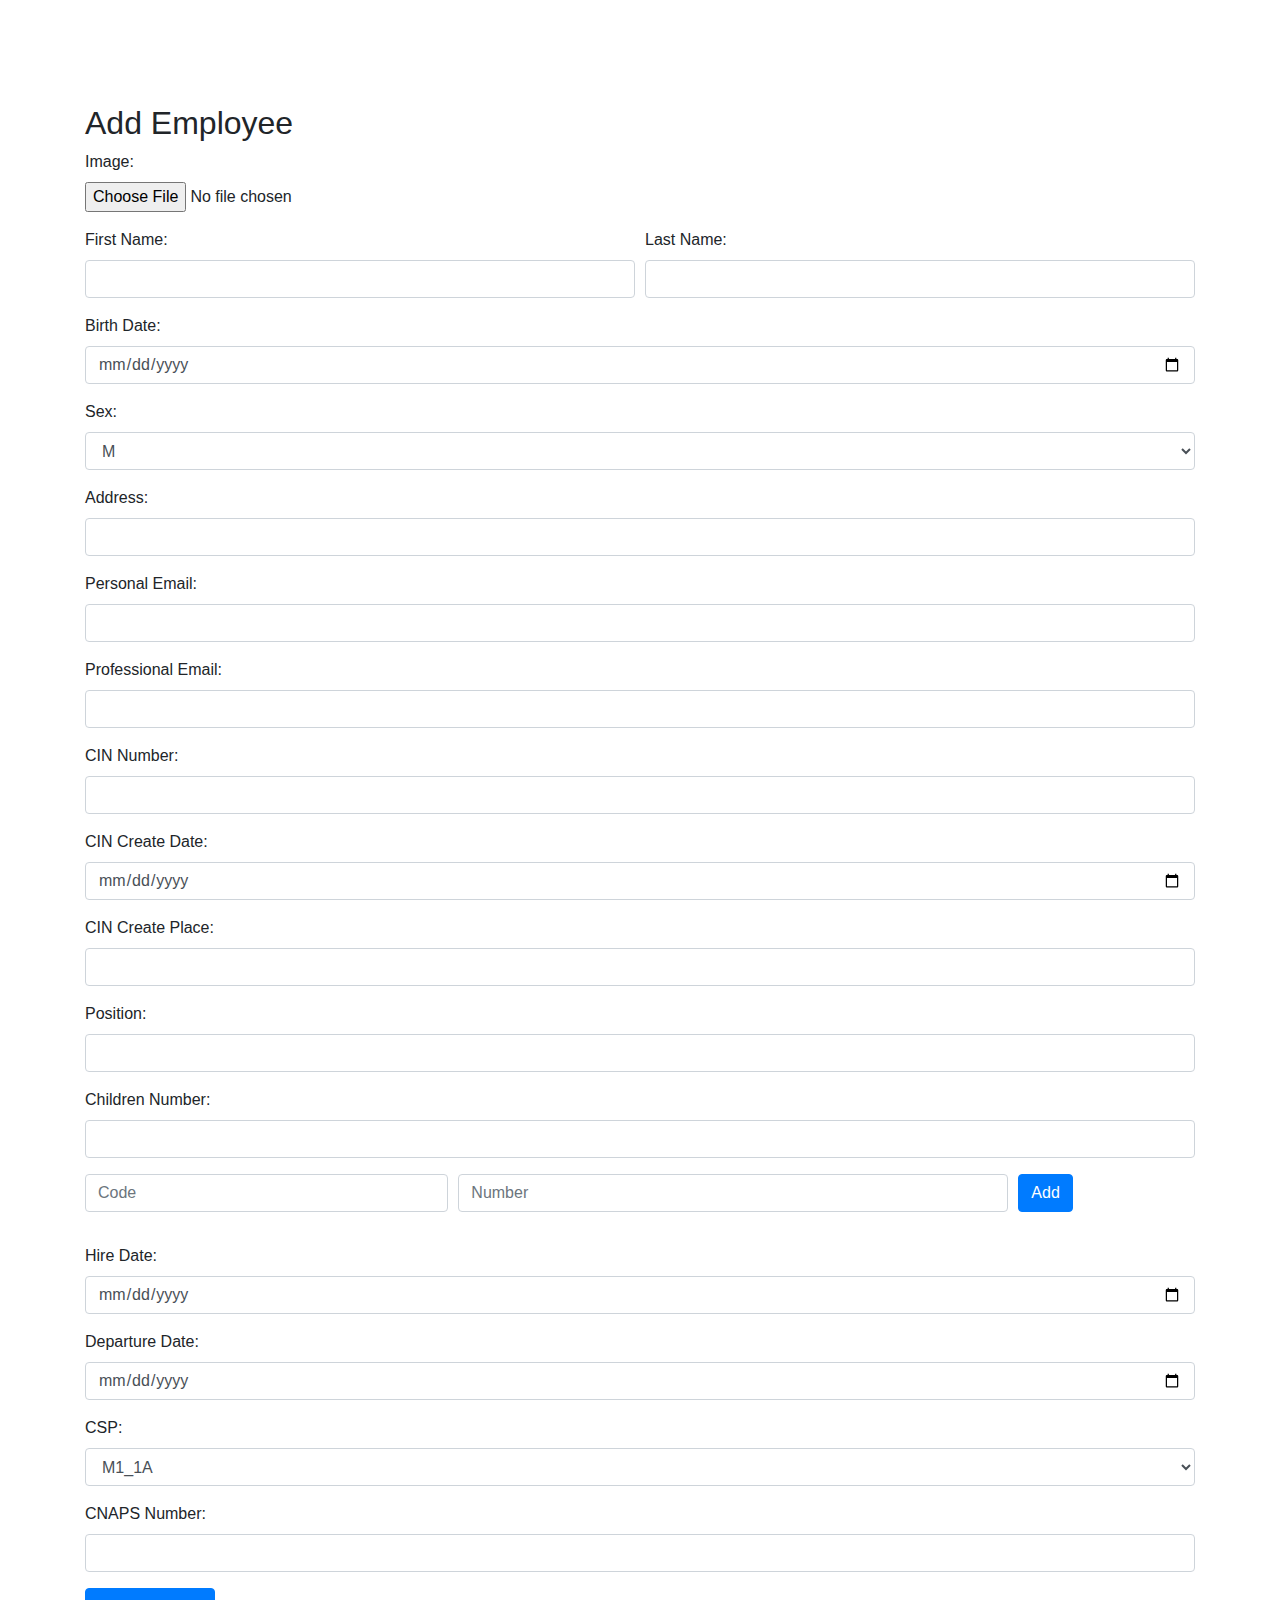
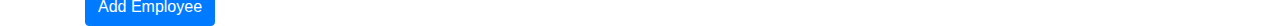
<file: src/main/resources/templates/employee-add.html>
<!--<!DOCTYPE html>-->
<!--<html>-->
<!--<head>-->
<!--  <meta charset="UTF-8">-->
<!--  <link rel="stylesheet" href="https://stackpath.bootstrapcdn.com/bootstrap/4.5.0/css/bootstrap.min.css">-->
<!--  <title>Employee Management</title>-->
<!--</head>-->
<!--<body>-->
<!--<div th:insert="fragments/header :: header"></div>-->
<!--<div style="height: 80px;"></div> &lt;!&ndash; Hauteur équivalente à la hauteur du header (incluant la marge py-3) &ndash;&gt;-->

<!--<h2>Add Employee</h2>-->
<!--<form th:action="@{/employeesAdd}" th:object="${createEmployee}" method="post" enctype="multipart/form-data" id="employeeForm">-->
<!--  <label for="image">Image:</label>-->
<!--  <input type="file" id="image" name="image"><br>-->

<!--  <label for="firstName">First Name:</label>-->
<!--  <input type="text" id="firstName" name="firstName"  required><br>-->

<!--  <label for="lastName">Last Name:</label>-->
<!--  <input type="text" id="lastName" name="lastName"  required><br>-->

<!--  <label for="birthDate">Birth Date:</label>-->
<!--  <input type="date" id="birthDate" name="birthDate"  required><br>-->

<!--  <label for="sex">Sex:</label>-->
<!--  <select id="sex" name="sex" >-->
<!--    <option value="M">M</option>-->
<!--    <option value="F">F</option>-->
<!--  </select><br>-->

<!--  <label for="address">Adress:</label>-->
<!--  <input type="text" id="address" name="address"><br>-->

<!--  <label for="personalEmail">Personal Email:</label>-->
<!--  <input type="email" id="personalEmail" name="personalEmail" ><br>-->

<!--  <label for="professionalEmail">Professional Email :</label>-->
<!--  <input type="email" id="professionalEmail" name="professionalEmail" ><br>-->

<!--  <label for="cinNumber">CIN Number:</label>-->
<!--  <input type="text" id="cinNumber" name="cinNumber"><br>-->

<!--  <label for="cinCreateDate">CIN Create Date:</label>-->
<!--  <input type="date" id="cinCreateDate" name="cinCreateDate"><br>-->

<!--  <label for="cinCreatePlace">CIN Create Place:</label>-->
<!--  <input type="text" id="cinCreatePlace" name="cinCreatePlace"><br>-->

<!--  <label for="position">Position:</label>-->
<!--  <input type="text" id="position" name="position"><br>-->

<!--  <label for="childrenNumber">Children Number:</label>-->
<!--  <input type="number" id="childrenNumber" name="childrenNumber"><br>-->
<!--  <div>-->
<!--    &lt;!&ndash; Conteneur pour afficher les numéros de téléphone &ndash;&gt;-->
<!--    <div id="phoneNumbersContainer">-->
<!--      <label>Téléphone :</label>-->
<!--    </div>-->

<!--    &lt;!&ndash; Champ pour ajouter un nouveau numéro de téléphone manuellement &ndash;&gt;-->
<!--    <div>-->
<!--      <label>Code pays :</label>-->
<!--      <input type="text" name="newPhoneNumberCode">-->
<!--      <label>numéro :</label>-->
<!--      <input type="text" name="newPhoneNumber">-->
<!--      <button type="button" onclick="addPhoneNumber()">Ajouter</button>-->
<!--    </div>-->
<!--  </div>-->

<!--  <label for="hireDate">Hire Date:</label>-->
<!--  <input type="date" id="hireDate" name="hireDate"><br>-->

<!--  <label for="departureDate">Departure Date:</label>-->
<!--  <input type="date" id="departureDate" name="departureDate"><br>-->

<!--  <label for="csp">CSP:</label>-->
<!--  <select id="csp" name="csp">-->
<!--    <option value="M1_1A">M1_1A</option>-->
<!--    <option value="M2_1B">M2_1B</option>-->
<!--    <option value="OS1_2A">OS1_2A</option>-->
<!--    <option value="OS2_2B">OS2_2B</option>-->
<!--    <option value="OS3_3">OS3_3</option>-->
<!--    <option value="OP1">OP1</option>-->
<!--    <option value="OP1A_3B">OP1A_3B</option>-->
<!--    <option value="OP1B_4A">OP1B_4A</option>-->
<!--    <option value="OP2B_5A">OP2B_5A</option>-->
<!--    <option value="OP3_5B">OP3_5B</option>-->
<!--  </select><br>-->


<!--  <label for="cnapsNumber">CNAPS Number:</label>-->
<!--  <input type="text" id="cnapsNumber" name="cnapsNumber"><br>-->

<!--  <button type="submit">Add employee</button>-->
<!--</form>-->

<!--<div th:insert="fragments/footer :: footer"></div>-->
<!--<script>-->
<!--  function addPhoneNumber() {-->
<!--    var container = document.getElementById("phoneNumbersContainer");-->
<!--    var newPhoneNumberCodeInput = document.querySelector('input[name="newPhoneNumberCode"]');-->
<!--    var newPhoneNumberCodeValue = newPhoneNumberCodeInput.value.trim();-->
<!--    var newPhoneNumberInput = document.querySelector('input[name="newPhoneNumber"]');-->
<!--    var newPhoneNumberValue = newPhoneNumberInput.value.trim();-->
<!--    if (newPhoneNumberValue !== '') {newPhoneNumberValue-->
<!--      var newPhoneNumber = document.createElement("div");-->
<!--      newPhoneNumber.innerHTML = `-->
<!--        <label>Téléphone :</label>-->
<!--        <input type="checkbox" name="phoneNumbers" value="${newPhoneNumberCodeValue};${newPhoneNumberValue}" checked>-->
<!--        <button type="button" onclick="removePhoneNumber(this)">Supprimer</button>-->
<!--        <label>"${newPhoneNumberCodeValue};${newPhoneNumberValue}"</label>-->
<!--      `;-->
<!--      container.appendChild(newPhoneNumber);-->
<!--      newPhoneNumberInput.value = ''; // Réinitialiser le champ pour le prochain numéro-->
<!--      newPhoneNumberCodeInput.value = ''; // Réinitialiser le champ pour le prochain numéro-->
<!--    }-->
<!--  }-->

<!--  function removePhoneNumber(button) {-->
<!--    var phoneNumberDiv = button.parentNode;-->
<!--    phoneNumberDiv.remove();-->
<!--  }-->
<!--</script>-->

<!--</body>-->
<!--</html>-->


<!DOCTYPE html>
<html>
<head>
  <meta charset="UTF-8">
  <link rel="stylesheet" href="https://stackpath.bootstrapcdn.com/bootstrap/4.5.0/css/bootstrap.min.css">
  <title>Employee Management</title>
</head>
<body>
<div th:insert="fragments/header :: header"></div>
<div style="height: 80px;"></div>

<div class="container mt-4">
  <h2>Add Employee</h2>
  <form th:action="@{/employeesAdd}" th:object="${createEmployee}" method="post" enctype="multipart/form-data" id="employeeForm">
    <div class="form-group">
      <label for="image">Image:</label>
      <input type="file" class="form-control-file" id="image" name="image">
    </div>
    <div class="form-row">
      <div class="form-group col-md-6">
        <label for="firstName">First Name:</label>
        <input type="text" class="form-control" id="firstName" name="firstName" required>
      </div>
      <div class="form-group col-md-6">
        <label for="lastName">Last Name:</label>
        <input type="text" class="form-control" id="lastName" name="lastName" required>
      </div>
    </div>
    <div class="form-group">
      <label for="birthDate">Birth Date:</label>
      <input type="date" class="form-control" id="birthDate" name="birthDate" required>
    </div>
    <div class="form-group">
      <label for="sex">Sex:</label>
      <select class="form-control" id="sex" name="sex">
        <option value="M">M</option>
        <option value="F">F</option>
      </select>
    </div>
    <div class="form-group">
      <label for="address">Address:</label>
      <input type="text" class="form-control" id="address" name="address">
    </div>
    <div class="form-group">
      <label for="personalEmail">Personal Email:</label>
      <input type="email" class="form-control" id="personalEmail" name="personalEmail">
    </div>
    <div class="form-group">
      <label for="professionalEmail">Professional Email:</label>
      <input type="email" class="form-control" id="professionalEmail" name="professionalEmail">
    </div>
    <div class="form-group">
      <label for="cinNumber">CIN Number:</label>
      <input type="text" class="form-control" id="cinNumber" name="cinNumber">
    </div>
    <div class="form-group">
      <label for="cinCreateDate">CIN Create Date:</label>
      <input type="date" class="form-control" id="cinCreateDate" name="cinCreateDate">
    </div>
    <div class="form-group">
      <label for="cinCreatePlace">CIN Create Place:</label>
      <input type="text" class="form-control" id="cinCreatePlace" name="cinCreatePlace">
    </div>
    <div class="form-group">
      <label for="position">Position:</label>
      <input type="text" class="form-control" id="position" name="position">
    </div>
    <div class="form-group">
      <label for="childrenNumber">Children Number:</label>
      <input type="number" class="form-control" id="childrenNumber" name="childrenNumber">
    </div>
    <div class="form-group">
      <div id="phoneNumbersContainer">
        <!-- Phone number input fields will be added here -->
      </div>
      <div class="form-row">
        <div class="form-group col-md-4">
          <input type="text" class="form-control" name="newPhoneNumberCode" placeholder="Code">
        </div>
        <div class="form-group col-md-6">
          <input type="text" class="form-control" name="newPhoneNumber" placeholder="Number">
        </div>
        <div class="form-group col-md-2">
          <button type="button" class="btn btn-primary" onclick="addPhoneNumber()">Add</button>
        </div>
      </div>
    </div>
    <div class="form-group">
      <label for="hireDate">Hire Date:</label>
      <input type="date" class="form-control" id="hireDate" name="hireDate">
    </div>
    <div class="form-group">
      <label for="departureDate">Departure Date:</label>
      <input type="date" class="form-control" id="departureDate" name="departureDate">
    </div>
    <div class="form-group">
      <label for="csp">CSP:</label>
      <select class="form-control" id="csp" name="csp">
        <option value="M1_1A">M1_1A</option>
        <option value="M2_1B">M2_1B</option>
        <option value="OS1_2A">OS1_2A</option>
        <option value="OS2_2B">OS2_2B</option>
        <option value="OS3_3">OS3_3</option>
        <option value="OP1">OP1</option>
        <option value="OP1A_3B">OP1A_3B</option>
        <option value="OP1B_4A">OP1B_4A</option>
        <option value="OP2B_5A">OP2B_5A</option>
        <option value="OP3_5B">OP3_5B</option>
      </select>
    </div>
    <div class="form-group">
      <label for="cnapsNumber">CNAPS Number:</label>
      <input type="text" class="form-control" id="cnapsNumber" name="cnapsNumber">
    </div>
    <button type="submit" class="btn btn-primary">Add Employee</button>
  </form>
</div>

<div th:insert="fragments/footer :: footer"></div>
<script>
  function addPhoneNumber() {
    var container = document.getElementById("phoneNumbersContainer");
    var newPhoneNumberCodeInput = document.querySelector('input[name="newPhoneNumberCode"]');
    var newPhoneNumberCodeValue = newPhoneNumberCodeInput.value.trim();
    var newPhoneNumberInput = document.querySelector('input[name="newPhoneNumber"]');
    var newPhoneNumberValue = newPhoneNumberInput.value.trim();
    if (newPhoneNumberValue !== '') {newPhoneNumberValue
      var newPhoneNumber = document.createElement("div");
      newPhoneNumber.innerHTML = `
        <label>Téléphone :</label>
        <input type="checkbox" name="phoneNumbers" value="${newPhoneNumberCodeValue};${newPhoneNumberValue}" checked>
        <button type="button" onclick="removePhoneNumber(this)">Supprimer</button>
        <label>"${newPhoneNumberCodeValue};${newPhoneNumberValue}"</label>
      `;
      container.appendChild(newPhoneNumber);
      newPhoneNumberInput.value = ''; // Réinitialiser le champ pour le prochain numéro
      newPhoneNumberCodeInput.value = ''; // Réinitialiser le champ pour le prochain numéro
    }
  }

  function removePhoneNumber(button) {
    var phoneNumberDiv = button.parentNode;
    phoneNumberDiv.remove();
  }
</script>
</body>
</html>
</file>
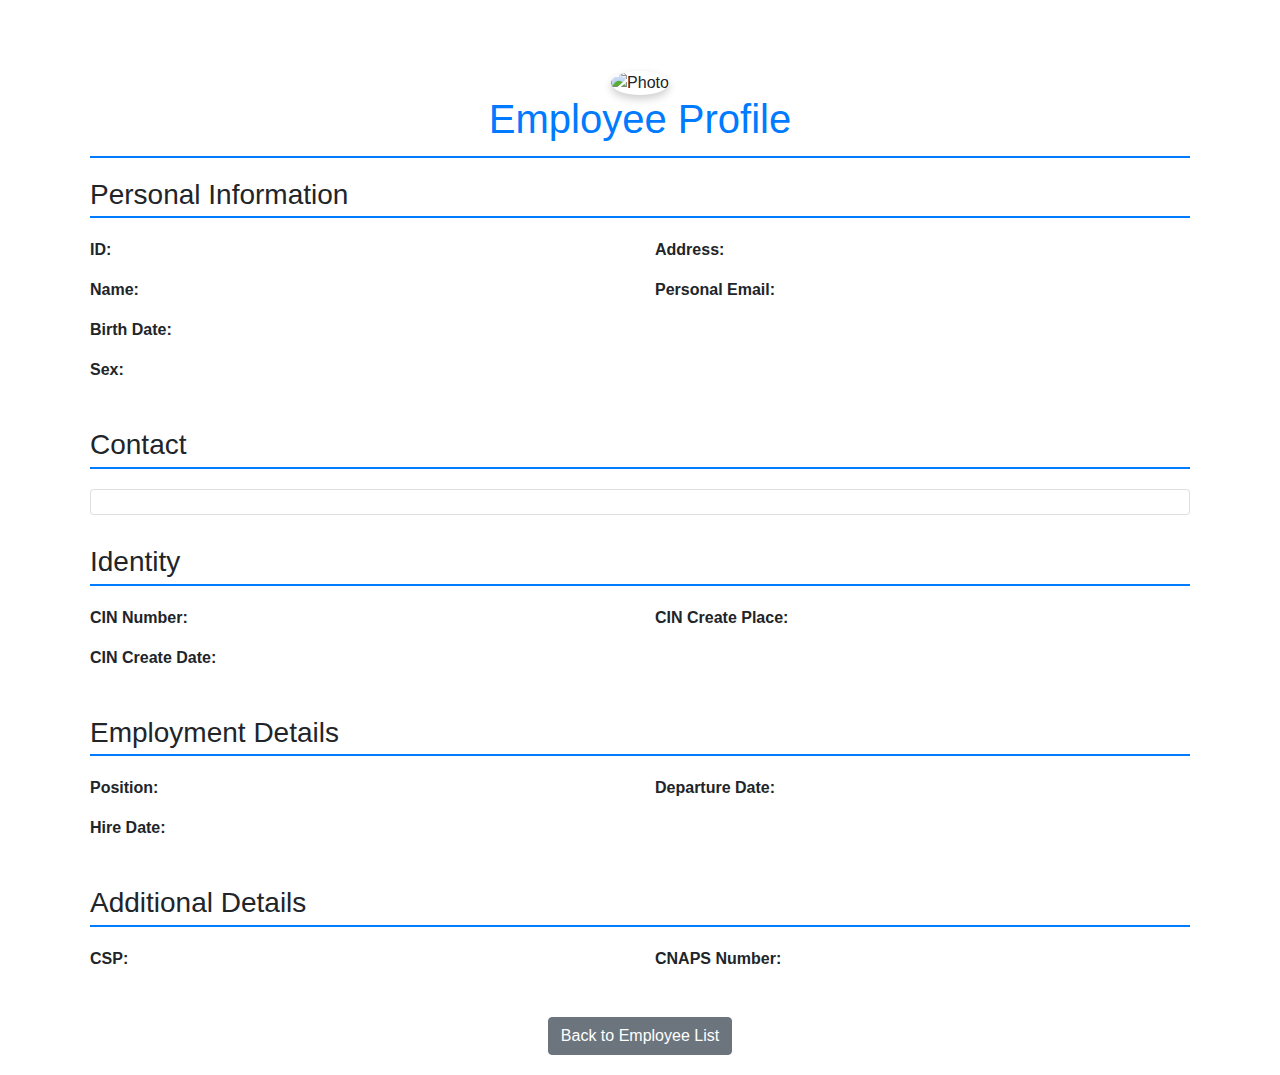
<file: src/main/resources/templates/employee-details.html>
<!--<!DOCTYPE html>-->
<!--<html>-->
<!--<head>-->
<!--    <meta charset="UTF-8">-->
<!--    <link href="css/employeeStyles.css" rel="stylesheet1"/>-->
<!--    <link rel="stylesheet" href="https://stackpath.bootstrapcdn.com/bootstrap/4.5.0/css/bootstrap.min.css">-->
<!--    <title>Employee Management</title>-->
<!--</head>-->
<!--<body>-->
<!--<div th:insert="fragments/header :: header"></div>-->

<!--&lt;!&ndash; Ajout d'une marge équivalente à la hauteur du header &ndash;&gt;-->
<!--<div style="height: 80px;"></div>-->

<!--<div class="container mt-4" >-->
<!--    <h1>Employee Details</h1>-->
<!--    <div>-->
<!--        &lt;!&ndash; Détails de l'employé ici &ndash;&gt;-->
<!--        <p>ID: <span th:text="${employee.id}"></span></p>-->
<!--        <p>First Name: <span th:text="${employee.firstName}"></span></p>-->
<!--        <p>Last Name: <span th:text="${employee.lastName}"></span></p>-->
<!--        <p>Birth Date: <span th:text="${#dates.format(employee.birthDate, 'yyyy-MM-dd')}"></span></p>-->
<!--        <p>Ref: <span th:text="${employee.ref}"></span></p>-->
<!--        <p th:if="${employee.sex != null}">Sex: <span th:text="${employee.sex}"></span></p>-->
<!--        <p th:if="${employee.address != null}">Address: <span th:text="${employee.address}"></span></p>-->
<!--        <p th:if="${employee.personalEmail != null}">Personal Email: <span th:text="${employee.personalEmail}"></span></p>-->
<!--        <p th:if="${employee.professionalEmail != null}">Professional Email: <span th:text="${employee.professionalEmail}"></span></p>-->
<!--        <p th:if="${employee.cinNumber != null}">CIN Number: <span th:text="${employee.cinNumber}"></span></p>-->
<!--        <p th:if="${employee.cinCreateDate != null}">CIN Create Date: <span th:text="${#dates.format(employee.cinCreateDate, 'yyyy-MM-dd')}"></span></p>-->
<!--        <p th:if="${employee.cinCreatePlace != null}">CIN Create Place: <span th:text="${employee.cinCreatePlace}"></span></p>-->
<!--        <p th:if="${employee.position != null}">Position: <span th:text="${employee.position}"></span></p>-->
<!--        <p th:if="${employee.childrenNumber != null}">Children Number: <span th:text="${employee.childrenNumber}"></span></p>-->
<!--        <p th:if="${employee.hireDate != null}">Hire Date: <span th:text="${#dates.format(employee.hireDate, 'yyyy-MM-dd')}"></span></p>-->
<!--        <p th:if="${employee.departureDate != null}">Departure Date: <span th:text="${#dates.format(employee.departureDate, 'yyyy-MM-dd')}"></span></p>-->
<!--        <p th:if="${employee.csp != null}">CSP: <span th:text="${employee.csp}"></span></p>-->
<!--        <p th:if="${employee.cnapsNumber != null}">CNAPS Number: <span th:text="${employee.cnapsNumber}"></span></p>-->
<!--        <div th:if="${!phoneNumbers.isEmpty()}">-->
<!--            <p>Phone Numbers: </p>-->
<!--            <div th:each="phonNumber : ${phoneNumbers}" >-->
<!--                <samp th:text="${ phonNumber.numberCode}"></samp><samp th:text="${ phonNumber.number}"></samp>-->
<!--            </div>-->
<!--        </div>-->
<!--        <p>Passport photo:</p>-->
<!--        <div th:if="${employee.image != null}">-->
<!--            &lt;!&ndash; Utilisation de la chaîne de base64 pour afficher l'image avec une limite de hauteur &ndash;&gt;-->
<!--            <img th:src="'data:image/png;base64,' + ${employee.image}" alt="Photo" class="img-fluid max-height-60">-->
<!--        </div>-->
<!--        <div th:unless="${employee.image != null}">-->
<!--            <p>Aucune image</p>-->
<!--        </div>-->
<!--    </div>-->
<!--    <a href="/">Back to Employee List</a>-->
<!--</div>-->

<!--<div th:insert="fragments/footer :: footer"></div>-->
<!--</body>-->
<!--</html>-->




<!DOCTYPE html>
<html>
<head>
    <meta charset="UTF-8">
    <link rel="stylesheet" href="https://stackpath.bootstrapcdn.com/bootstrap/4.5.0/css/bootstrap.min.css">
    <title>Employee Profile</title>
    <style>
        body {
            font-family: Arial, sans-serif;
        }

        .cv-container {
            margin-top: 50px;
            padding: 20px;
        }

        .cv-photo {
            max-width: 150px;
            border-radius: 50%;
            box-shadow: 0 4px 8px 0 rgba(0, 0, 0, 0.2);
        }

        .cv-heading {
            border-bottom: 2px solid #007bff;
            margin-bottom: 20px;
            padding-bottom: 5px;
        }

        .cv-section {
            margin-bottom: 30px;
        }
    </style>
</head>
<body>
<div class="container cv-container">
    <div class="text-center">
        <img th:src="'data:image/png;base64,' + ${employee.image}" alt="Photo" class="cv-photo img-fluid">
    </div>
    <div class="text-center cv-heading">
        <h1 class="text-primary">Employee Profile</h1>
    </div>

    <div class="cv-section">
        <h3 class="cv-heading">Personal Information</h3>
        <div class="row">
            <div class="col-md-6">
                <p><strong>ID:</strong> <span th:text="${employee.id}"></span></p>
                <p><strong>Name:</strong> <span th:text="${employee.firstName}"></span> <span th:text="${employee.lastName}"></span></p>
                <p><strong>Birth Date:</strong> <span th:text="${#dates.format(employee.birthDate, 'yyyy-MM-dd')}"></span></p>
                <p th:if="${employee.sex != null}"><strong>Sex:</strong> <span th:text="${employee.sex}"></span></p>
            </div>
            <div class="col-md-6">
                <p th:if="${employee.address != null}"><strong>Address:</strong> <span th:text="${employee.address}"></span></p>
                <p th:if="${employee.personalEmail != null}"><strong>Personal Email:</strong> <span th:text="${employee.personalEmail}"></span></p>
                <!-- Add more personal details here -->
            </div>
        </div>
    </div>

    <div class="cv-section">
        <h3 class="cv-heading">Contact</h3>
        <div class="list-group">
            <div th:each="phoneNumber : ${phoneNumbers}" class="list-group-item">
                <span class="font-weight-bold" th:text="${phoneNumber.numberCode}"></span><span th:text="${phoneNumber.number}"></span>
            </div>
        </div>
    </div>

    <!-- ... -->

    <div class="cv-section">
        <h3 class="cv-heading">Identity</h3>
        <div class="row">
            <div class="col-md-6">
                <p><strong>CIN Number:</strong> <span th:text="${employee.cinNumber}"></span></p>
                <p><strong>CIN Create Date:</strong> <span th:text="${#dates.format(employee.cinCreateDate, 'yyyy-MM-dd')}"></span></p>
            </div>
            <div class="col-md-6">
                <p><strong>CIN Create Place:</strong> <span th:text="${employee.cinCreatePlace}"></span></p>
                <!-- Add more identity details here -->
            </div>
        </div>
    </div>

    <div class="cv-section">
        <h3 class="cv-heading">Employment Details</h3>
        <div class="row">
            <div class="col-md-6">
                <p><strong>Position:</strong> <span th:text="${employee.position}"></span></p>
                <p><strong>Hire Date:</strong> <span th:text="${#dates.format(employee.hireDate, 'yyyy-MM-dd')}"></span></p>
            </div>
            <div class="col-md-6">
                <p><strong>Departure Date:</strong> <span th:text="${#dates.format(employee.departureDate, 'yyyy-MM-dd')}"></span></p>
                <!-- Add more employment details here -->
            </div>
        </div>
    </div>

    <div class="cv-section">
        <h3 class="cv-heading">Additional Details</h3>
        <div class="row">
            <div class="col-md-6">
                <p><strong>CSP:</strong> <span th:text="${employee.csp}"></span></p>
                <!-- Add more additional details here -->
            </div>
            <div class="col-md-6">
                <p><strong>CNAPS Number:</strong> <span th:text="${employee.cnapsNumber}"></span></p>
                <!-- Add more additional details here -->
            </div>
        </div>
    </div>

    <!-- ... -->


    <div class="text-center mt-4">
        <a href="/" class="btn btn-secondary">Back to Employee List</a>
    </div>
</div>
</body>
</html>
</file>
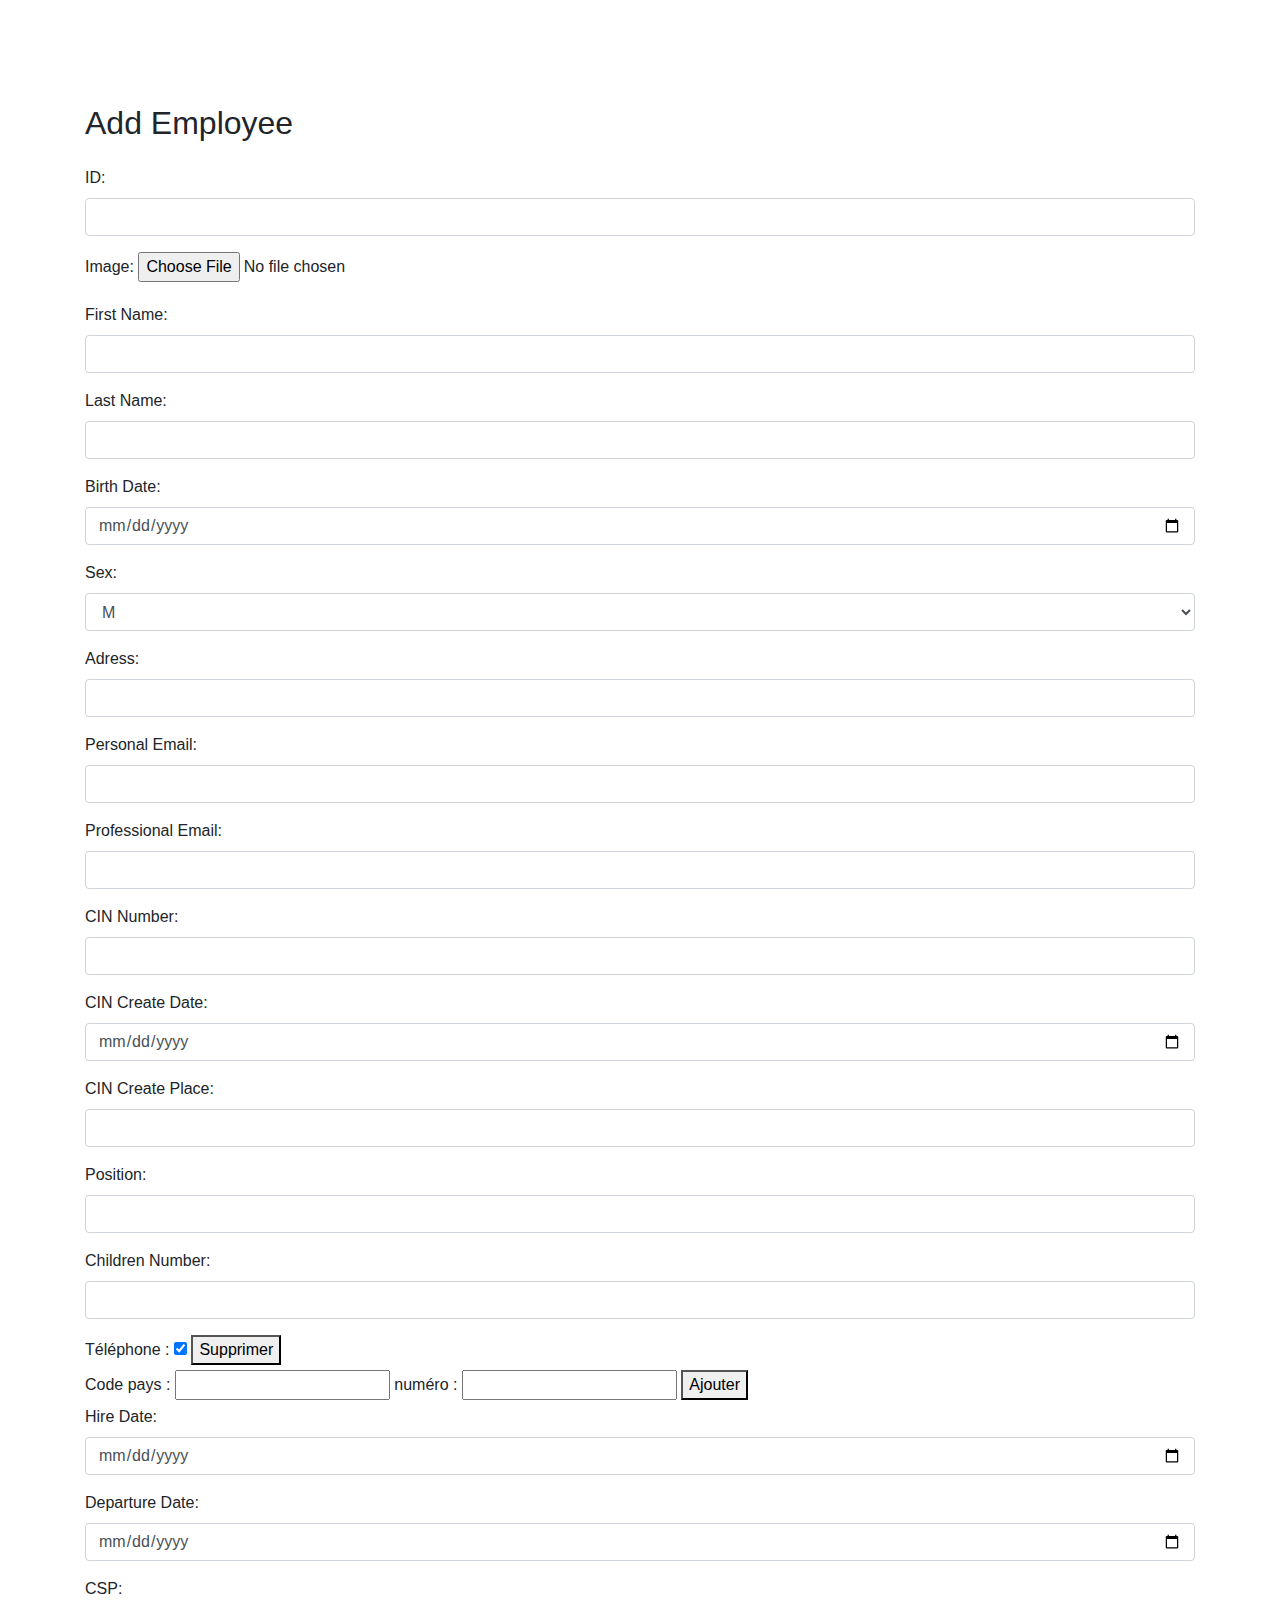
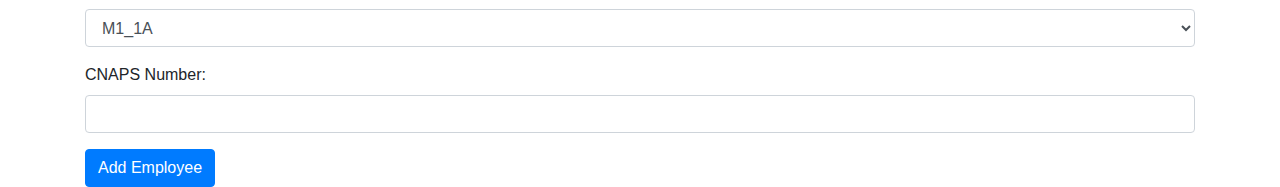
<file: src/main/resources/templates/employee-update.html>
<!--<!DOCTYPE html>-->
<!--<html>-->
<!--<head>-->
<!--  <meta charset="UTF-8">-->
<!--  <link rel="stylesheet" href="https://stackpath.bootstrapcdn.com/bootstrap/4.5.0/css/bootstrap.min.css">-->
<!--  <title>Employee Management</title>-->
<!--</head>-->
<!--<body>-->
<!--<div th:insert="fragments/header :: header"></div>-->
<!--<div style="height: 80px;"></div> &lt;!&ndash; Hauteur équivalente à la hauteur du header (incluant la marge py-3) &ndash;&gt;-->

<!--<h2>Add Employee</h2>-->
<!--<form th:action="@{/employeesAdd}" th:object="${createEmployee}" method="post" enctype="multipart/form-data" id="employeeForm">-->

<!--  <label for="ref">Id:</label>-->
<!--  <input class="form-control-plaintext" type="text" id="id" name="id" th:value="${employee.id}" th:readonly="${true}"><br>-->

<!--  <label for="ref">Ref:</label>-->
<!--  <input class="form-control-plaintext" type="text" id="ref" name="ref" th:value="${employee.ref}" th:readonly="${true}"><br>-->

<!--  <label for="image">Image:</label>-->
<!--  <input type="file" id="image" name="image"><br>-->

<!--  <label for="firstName">First Name:</label>-->
<!--  <input type="text" id="firstName" name="firstName" th:value="${employee.firstName}" required><br>-->

<!--  <label for="lastName">Last Name:</label>-->
<!--  <input type="text" id="lastName" name="lastName" th:value="${employee.lastName}" required><br>-->

<!--  <label for="birthDate">Birth Date:</label>-->
<!--  <input type="date" id="birthDate" name="birthDate" th:if="${employee.birthDate}" th:value="${#dates.format(employee.birthDate, 'yyyy-MM-dd')}" required><br>-->

<!--  <label for="sex">Sex:</label>-->
<!--  <select id="sex" name="sex" th:value="${employee.sex}">-->
<!--    <option value="M">M</option>-->
<!--    <option value="F">F</option>-->
<!--  </select><br>-->

<!--  <label for="address">Adress:</label>-->
<!--  <input type="text" id="address" name="address" th:value="${employee.address}"><br>-->

<!--  <label for="personalEmail">Personal Email:</label>-->
<!--  <input type="email" id="personalEmail" name="personalEmail"  th:value="${employee.personalEmail}" ><br>-->

<!--  <label for="professionalEmail">Professional Email :</label>-->
<!--  <input type="email" id="professionalEmail" name="professionalEmail" th:value="${employee.professionalEmail}" ><br>-->

<!--  <label for="cinNumber">CIN Number:</label>-->
<!--  <input type="text" id="cinNumber" name="cinNumber" th:value="${employee.cinNumber}"><br>-->


<!--  <label for="cinCreateDate">CIN Create Date:</label>-->
<!--  <input type="date" id="cinCreateDate" name="cinCreateDate" th:if="${employee.cinCreateDate}" th:value="${#dates.format(employee.cinCreateDate, 'yyyy-MM-dd')}" ><br>-->

<!--  <label for="cinCreatePlace">CIN Create Place:</label>-->
<!--  <input type="text" id="cinCreatePlace" name="cinCreatePlace" th:value="${employee.cinCreatePlace}"><br>-->

<!--  <label for="position">Position:</label>-->
<!--  <input type="text" id="position" name="position" th:value="${employee.position}"><br>-->

<!--  <label for="childrenNumber">Children Number:</label>-->
<!--  <input type="number" id="childrenNumber" name="childrenNumber" th:value="${employee.childrenNumber}"><br>-->

<!--  <div>-->
<!--    &lt;!&ndash; Conteneur pour afficher les numéros de téléphone &ndash;&gt;-->
<!--    <div id="phoneNumbersContainer">-->

<!--      <div th:each="onePhoneNumber : ${employee.phoneNumbers}">-->
<!--        <label>Téléphone :</label>-->
<!--        <input type="checkbox" name="phoneNumbers" th:value="${onePhoneNumber.numberCode + ';' + onePhoneNumber.number}" checked>-->
<!--        <button type="button" onclick="removePhoneNumber(this)">Supprimer</button>-->
<!--        <span th:text="${'code : ' + onePhoneNumber.numberCode + '; number : ' + onePhoneNumber.number}"></span>-->
<!--      </div>-->
<!--    </div>-->

<!--    &lt;!&ndash; Champ pour ajouter un nouveau numéro de téléphone manuellement &ndash;&gt;-->
<!--    <div>-->
<!--      <label>Code pays :</label>-->
<!--      <input type="text" name="newPhoneNumberCode">-->
<!--      <label>numéro :</label>-->
<!--      <input type="text" name="newPhoneNumber">-->
<!--      <button type="button" onclick="addPhoneNumber()">Ajouter</button>-->
<!--    </div>-->
<!--  </div>-->




<!--  <label for="hireDate">Hire Date:</label>-->
<!--  <input type="date" id="hireDate" name="hireDate" th:value="${#dates.format(employee.hireDate, 'yyyy-MM-dd')}" ><br>-->

<!--  <label for="departureDate">Departure Date:</label>-->
<!--  <input type="date" id="departureDate" name="departureDate" th:value="${#dates.format(employee.departureDate, 'yyyy-MM-dd')}" ><br>-->




<!--  <label for="cnapsNumber">CNAPS Number:</label>-->
<!--  <input type="text" id="cnapsNumber" name="cnapsNumber" th:value="${employee.cnapsNumber}"><br>-->

<!--  <button type="submit">Add employee</button>-->
<!--</form>-->

<!--<div th:insert="fragments/footer :: footer"></div>-->
<!--</body>-->
<!--</html>-->



<!DOCTYPE html>
<html>
<head>
  <meta charset="UTF-8">
  <link rel="stylesheet" href="https://stackpath.bootstrapcdn.com/bootstrap/4.5.0/css/bootstrap.min.css">
  <title>Employee Management</title>
</head>
<body>
<div th:insert="fragments/header :: header"></div>
<div style="height: 80px;"></div> <!-- Hauteur équivalente à la hauteur du header (incluant la marge py-3) -->

<div class="container mt-4">
  <h2 class="mb-4">Add Employee</h2>
  <form th:action="@{/employeesAdd}" th:object="${createEmployee}" method="post" enctype="multipart/form-data" id="employeeForm">
    <div class="form-group">
      <label for="id">ID:</label>
      <input class="form-control" type="text" id="id" name="id" th:value="${employee.id}" th:readonly="${true}">
    </div>

    <div class="form-group">
      <label for="image">Image:</label>
      <input type="file" id="image" name="image">
    </div>

    <div class="form-group">
      <label for="firstName">First Name:</label>
      <input class="form-control" type="text" id="firstName" name="firstName" th:value="${employee.firstName}" required>
    </div>

    <div class="form-group">
      <label for="lastName">Last Name:</label>
      <input class="form-control" type="text" id="lastName" name="lastName" th:value="${employee.lastName}" required>
    </div>

    <div class="form-group">
      <label for="birthDate">Birth Date:</label>
      <input class="form-control" type="date" id="birthDate" name="birthDate" th:if="${employee.birthDate}" th:value="${#dates.format(employee.birthDate, 'yyyy-MM-dd')}" required>
    </div>

    <div class="form-group">
      <label for="sex">Sex:</label>
      <select class="form-control" id="sex" name="sex" th:value="${employee.sex}">
        <option value="M">M</option>
        <option value="F">F</option>
      </select>
    </div>

    <div class="form-group">
      <label for="address">Adress:</label>
      <input class="form-control" type="text" id="address" name="address" th:value="${employee.address}">
    </div>

    <div class="form-group">
      <label for="personalEmail">Personal Email:</label>
      <input class="form-control" type="email" id="personalEmail" name="personalEmail" th:value="${employee.personalEmail}">
    </div>

    <div class="form-group">
      <label for="professionalEmail">Professional Email:</label>
      <input class="form-control" type="email" id="professionalEmail" name="professionalEmail" th:value="${employee.professionalEmail}">
    </div>

    <div class="form-group">
      <label for="cinNumber">CIN Number:</label>
      <input class="form-control" type="text" id="cinNumber" name="cinNumber" th:value="${employee.cinNumber}">
    </div>

    <div class="form-group">
      <label for="cinCreateDate">CIN Create Date:</label>
      <input class="form-control" type="date" id="cinCreateDate" name="cinCreateDate" th:if="${employee.cinCreateDate}" th:value="${#dates.format(employee.cinCreateDate, 'yyyy-MM-dd')}">
    </div>

    <div class="form-group">
      <label for="cinCreatePlace">CIN Create Place:</label>
      <input class="form-control" type="text" id="cinCreatePlace" name="cinCreatePlace" th:value="${employee.cinCreatePlace}">
    </div>

    <div class="form-group">
      <label for="position">Position:</label>
      <input class="form-control" type="text" id="position" name="position" th:value="${employee.position}">
    </div>

    <div class="form-group">
      <label for="childrenNumber">Children Number:</label>
      <input class="form-control" type="number" id="childrenNumber" name="childrenNumber" th:value="${employee.childrenNumber}">
    </div>


      <div>
        <!-- Conteneur pour afficher les numéros de téléphone -->
        <div id="phoneNumbersContainer">

          <div th:each="onePhoneNumber : ${employee.phoneNumbers}">
            <label>Téléphone :</label>
            <input type="checkbox" name="phoneNumbers" th:value="${onePhoneNumber.numberCode + ';' + onePhoneNumber.number}" checked>
            <button type="button" onclick="removePhoneNumber(this)">Supprimer</button>
            <span th:text="${'code : ' + onePhoneNumber.numberCode + '; number : ' + onePhoneNumber.number}"></span>
          </div>
        </div>

        <!-- Champ pour ajouter un nouveau numéro de téléphone manuellement -->
        <div>
          <label>Code pays :</label>
          <input type="text" name="newPhoneNumberCode">
          <label>numéro :</label>
          <input type="text" name="newPhoneNumber">
          <button type="button" onclick="addPhoneNumber()">Ajouter</button>
        </div>
      </div>












    <div class="form-group">
      <label for="hireDate">Hire Date:</label>
      <input class="form-control" type="date" id="hireDate" name="hireDate" th:value="${#dates.format(employee.hireDate, 'yyyy-MM-dd')}">
    </div>

    <div class="form-group">
      <label for="departureDate">Departure Date:</label>
      <input class="form-control" type="date" id="departureDate" name="departureDate" th:value="${#dates.format(employee.departureDate, 'yyyy-MM-dd')}">
    </div>

    <div class="form-group">
      <label for="csp">CSP:</label>
      <select class="form-control" id="csp" name="csp">
            <option value="M1_1A">M1_1A</option>
            <option value="M2_1B">M2_1B</option>
            <option value="OS1_2A">OS1_2A</option>
            <option value="OS2_2B">OS2_2B</option>
            <option value="OS3_3">OS3_3</option>
            <option value="OP1">OP1</option>
            <option value="OP1A_3B">OP1A_3B</option>
            <option value="OP1B_4A">OP1B_4A</option>
            <option value="OP2B_5A">OP2B_5A</option>
            <option value="OP3_5B">OP3_5B</option>
      </select>
    </div>

    <div class="form-group">
      <label for="cnapsNumber">CNAPS Number:</label>
      <input class="form-control" type="text" id="cnapsNumber" name="cnapsNumber" th:value="${employee.cnapsNumber}">
    </div>


    <button type="submit" class="btn btn-primary">Add Employee</button>
  </form>
</div>

<div th:insert="fragments/footer :: footer"></div>
<script>
  function addPhoneNumber() {
    var container = document.getElementById("phoneNumbersContainer");
    var newPhoneNumberCodeInput = document.querySelector('input[name="newPhoneNumberCode"]');
    var newPhoneNumberCodeValue = newPhoneNumberCodeInput.value.trim();
    var newPhoneNumberInput = document.querySelector('input[name="newPhoneNumber"]');
    var newPhoneNumberValue = newPhoneNumberInput.value.trim();
    if (newPhoneNumberValue !== '') {newPhoneNumberValue
      var newPhoneNumber = document.createElement("div");
      newPhoneNumber.innerHTML = `
        <label>Téléphone :</label>
        <input type="checkbox" name="phoneNumbers" value="${newPhoneNumberCodeValue};${newPhoneNumberValue}" checked>
        <button type="button" onclick="removePhoneNumber(this)">Supprimer</button>
        <label>"cede : ${newPhoneNumberCodeValue}; numbur: ${newPhoneNumberValue}"</label>
      `;
      container.appendChild(newPhoneNumber);
      newPhoneNumberInput.value = ''; // Réinitialiser le champ pour le prochain numéro
      newPhoneNumberCodeInput.value = ''; // Réinitialiser le champ pour le prochain numéro
    }
  }

  function removePhoneNumber(button) {
    var phoneNumberDiv = button.parentNode;
    phoneNumberDiv.remove();
  }
</script>
</body>
</html>
</file>
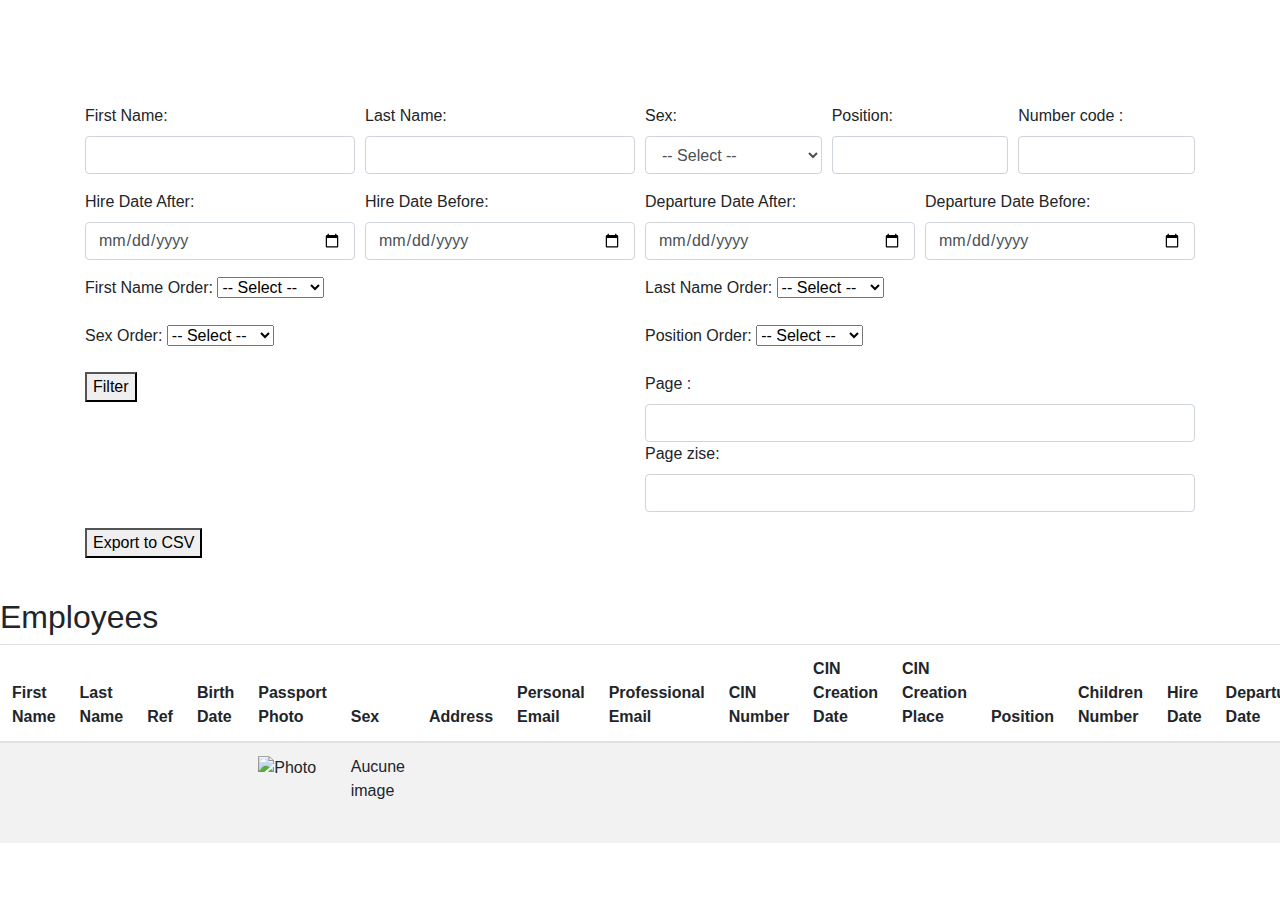
<file: src/main/resources/templates/filtered.html>
<!DOCTYPE html>
<html>
<head>
    <meta charset="UTF-8">
    <link rel="stylesheet" href="https://stackpath.bootstrapcdn.com/bootstrap/4.5.0/css/bootstrap.min.css">
    <title>Employee Management</title>
    <script>
        function submitForm() {
            document.getElementById("employeeSearchForm").submit();
        }
    </script>
    <style>
        /* Hide the form with id="employeeSearchFormCsv" */
        #employeeSearchFormCsv {
            display: none;
        }
    </style>
</head>
<body>
<div th:insert="fragments/header :: header"></div>
<div style="height: 80px;"></div> <!-- Hauteur équivalente à la hauteur du header (incluant la marge py-3) -->


<div class="container mt-4">
    <!-- Partie Formulaire de Recherche -->
    <div class="row mb-4">
        <div class="col-md-12">
            <form id="employeeSearchForm" th:action="@{/employees}" method="get">
                <div class="form-row">
                    <div class="form-group col-md-3">
                        <label for="firstName">First Name:</label>
                        <input type="text" id="firstName" name="firstName" class="form-control" th:value="${filterEmployee.firsName}" onchange="submitForm()">
                    </div>
                    <div class="form-group col-md-3">
                        <label for="lastName">Last Name:</label>
                        <input type="text" id="lastName" name="lastName" class="form-control" th:value="${filterEmployee.lastName}">
                    </div>

                    <div class="form-group col-md-2">
                        <label for="sex">Sex:</label>
                        <select id="sex" name="sex" class="form-control" th:value="${filterEmployee.sex}" onchange="submitForm()">
                            <option value="">-- Select --</option>
                            <option value="M">Male</option>
                            <option value="F">Female</option>
                        </select>
                    </div>
                    <div class="form-group col-md-2">
                        <label for="position">Position:</label>
                        <input type="text" id="position" name="position" class="form-control" th:value="${filterEmployee.position}" onchange="submitForm()">
                    </div>
                    <div class="form-group col-md-2">
                        <label for="numberCode">Number code :</label>
                        <input type="text" id="numberCode" name="numberCode" class="form-control" th:value="${filterEmployee.numberCode}" onchange="submitForm()">
                    </div>
                </div>
                <div class="form-row">
                    <div class="form-group col-md-3">
                        <label for="hireDateAfter">Hire Date After:</label>
                        <input type="date" id="hireDateAfter" name="hireDateAfter" class="form-control" th:value="${#dates.format(filterEmployee.hireDateAfter, 'yyyy-MM-dd')}" onchange="submitForm()">
                    </div>
                    <div class="form-group col-md-3">
                        <label for="hireDateBefore">Hire Date Before:</label>
                        <input type="date" id="hireDateBefore" name="hireDateBefore" class="form-control" th:value="${#dates.format(filterEmployee.hireDateBefore, 'yyyy-MM-dd')}" onchange="submitForm()">
                    </div>
                    <div class="form-group col-md-3">
                        <label for="departureDateAfter">Departure Date After:</label>
                        <input type="date" id="departureDateAfter" name="departureDateAfter" class="form-control" th:value="${#dates.format(filterEmployee.departureDateAfter, 'yyyy-MM-dd')}" onchange="submitForm()">
                    </div>
                    <div class="form-group col-md-3">
                        <label for="departureDateBefore">Departure Date Before:</label>
                        <input type="date" id="departureDateBefore" name="departureDateBefore" class="form-control" th:value="${#dates.format(filterEmployee.departureDateBefore, 'yyyy-MM-dd')}" onchange="submitForm()">
                    </div>
                </div>


                <div class="form-row">
                    <div class="form-group col-md-6">
                        <label for="firstNameOrder">First Name Order:</label>
                        <select id="firstNameOrder" name="firstNameOrder" onchange="submitForm()">
                            <option value="">-- Select --</option>
                            <option value="asc">Ascending</option>
                            <option value="desc">Descending</option>
                        </select>

                    </div>
                    <div class="form-group col-md-6">
                        <label for="lastNameOrder">Last Name Order:</label>
                        <select id="lastNameOrder" name="lastNameOrder" onchange="submitForm()">
                            <option value="">-- Select --</option>
                            <option value="asc">Ascending</option>
                            <option value="desc">Descending</option>
                        </select>
                    </div>
                </div>

                <div class="form-row">
                    <div class="form-group col-md-6">
                        <label for="sexOrder">Sex Order:</label>
                        <select id="sexOrder" name="sexOrder" onchange="submitForm()">
                            <option value="">-- Select --</option>
                            <option value="asc">Ascending</option>
                            <option value="desc">Descending</option>
                        </select>
                    </div>
                    <div class="form-group col-md-6">
                        <label for="positionOrder">Position Order:</label>
                        <select id="positionOrder" name="positionOrder"  onchange="submitForm()">
                            <option value="">-- Select --</option>
                            <option value="asc">Ascending</option>
                            <option value="desc">Descending</option>
                        </select>
                    </div>
                </div>
                <div class="form-row">
                    <div class="form-group col-md-6">
                        <button type="submit">Filter</button>
                    </div>
                    <div class="form-group col-md-6">
                        <label for="page">Page :</label>
                        <input type="text" id="page" name="page" class="form-control" th:value="${filterEmployee.page}" onchange="submitForm()">
                        <label for="pageSize">Page zise:</label>
                        <input type="text" id="pageSize" name="pageSize" class="form-control" th:value="${filterEmployee.pageSize}" onchange="submitForm()">
                    </div>
                </div>
            </form>


            <div class="form-row">
                <div class="form-group col-md-6">
                    <button type="button" onclick="toggleCsvForm()">Export to CSV</button>
                </div>
            </div>
            <form id="employeeSearchFormCsv" th:action="@{/employeesConvertion}" method="get">
                <div>
                    <div class="form-row">
                        <div class="form-group col-md-3">
                            <label for="firstNameCSV">First Name:</label>
                            <input type="text" id="firstNameCSV" name="firstName" class="form-control" th:value="${filterEmployee.firsName}" onchange="submitForm()">
                        </div>
                        <div class="form-group col-md-3">
                            <label for="lastNameCSV">Last Name:</label>
                            <input type="text" id="lastNameCSV" name="lastName" class="form-control" th:value="${filterEmployee.lastName}">
                        </div>

                        <div class="form-group col-md-3">
                            <label for="sexCSV">Sex:</label>
                            <select id="sexCSV" name="sex" class="form-control" th:value="${filterEmployee.sex}" onchange="submitForm()">
                                <option value="">-- Select --</option>
                                <option value="M">Male</option>
                                <option value="F">Female</option>
                            </select>
                        </div>
                        <div class="form-group col-md-3">
                            <label for="positionCSV">Position:</label>
                            <input type="text" id="positionCSV" name="position" class="form-control" th:value="${filterEmployee.position}" onchange="submitForm()">
                        </div>
                    </div>
                    <div class="form-row">
                        <div class="form-group col-md-3">
                            <label for="hireDateAfterCSV">Hire Date After:</label>
                            <input type="date" id="hireDateAfterCSV" name="hireDateAfter" class="form-control" th:value="${#dates.format(filterEmployee.hireDateAfter, 'yyyy-MM-dd')}" onchange="submitForm()">
                        </div>
                        <div class="form-group col-md-3">
                            <label for="hireDateBeforeCSV">Hire Date Before:</label>
                            <input type="date" id="hireDateBeforeCSV" name="hireDateBefore" class="form-control" th:value="${#dates.format(filterEmployee.hireDateBefore, 'yyyy-MM-dd')}" onchange="submitForm()">
                        </div>
                        <div class="form-group col-md-3">
                            <label for="departureDateAfterCSV">Departure Date After:</label>
                            <input type="date" id="departureDateAfterCSV" name="departureDateAfter" class="form-control" th:value="${#dates.format(filterEmployee.departureDateAfter, 'yyyy-MM-dd')}" onchange="submitForm()">
                        </div>
                        <div class="form-group col-md-3">
                            <label for="departureDateBeforeCSV">Departure Date Before:</label>
                            <input type="date" id="departureDateBeforeCSV" name="departureDateBefore" class="form-control" th:value="${#dates.format(filterEmployee.departureDateBefore, 'yyyy-MM-dd')}" onchange="submitForm()">
                        </div>
                    </div>


                    <div class="form-row">
                        <div class="form-group col-md-6">
                            <label for="firstNameOrderCSV">First Name Order:</label>
                            <select id="firstNameOrderCSV" name="firstNameOrder" onchange="submitForm()">
                                <option value="">-- Select --</option>
                                <option value="asc">Ascending</option>
                                <option value="desc">Descending</option>
                            </select>

                        </div>
                        <div class="form-group col-md-6">
                            <label for="lastNameOrderCSV">Last Name Order:</label>
                            <select id="lastNameOrderCSV" name="lastNameOrder" onchange="submitForm()">
                                <option value="">-- Select --</option>
                                <option value="asc">Ascending</option>
                                <option value="desc">Descending</option>
                            </select>
                        </div>
                    </div>

                    <div class="form-row">
                        <div class="form-group col-md-6">
                            <label for="sexOrderCSV">Sex Order:</label>
                            <select id="sexOrderCSV" name="sexOrder" onchange="submitForm()">
                                <option value="">-- Select --</option>
                                <option value="asc">Ascending</option>
                                <option value="desc">Descending</option>
                            </select>
                        </div>
                        <div class="form-group col-md-6">
                            <label for="positionOrderCSV">Position Order:</label>
                            <select id="positionOrderCSV" name="positionOrder"  onchange="submitForm()">
                                <option value="">-- Select --</option>
                                <option value="asc">Ascending</option>
                                <option value="desc">Descending</option>
                            </select>
                        </div>
                    </div>
                    <div class="form-row">

                        <div class="form-group col-md-6">
                            <label for="pageCSV">Page :</label>
                            <input type="text" id="pageCSV" name="page" class="form-control" th:value="${filterEmployee.page}" onchange="submitForm()">
                            <label for="pageSizeCSV">Page zise:</label>
                            <input type="text" id="pageSizeCSV" name="pageSize" class="form-control" th:value="${filterEmployee.pageSize}" onchange="submitForm()">
                        </div>
                        <div class="form-group col-md-6">
                            <button type="submit">Download CSV</button>
                        </div>
                    </div>
                </div>


            </form>












        </div>
    </div>
</div>



<h2>Employees</h2>
<div class="table-responsive">
    <table class="table table-striped">
        <thead>
        <tr>
            <th>First Name</th>
            <th>Last Name</th>
            <th>Ref</th>
            <th>Birth Date</th>
            <th>Passport Photo</th>
            <th class="d-none d-md-table-cell">Sex</th>
            <th class="d-none d-lg-table-cell">Address</th>
            <th class="d-none d-xl-table-cell">Personal Email</th>
            <th class="d-none d-xl-table-cell">Professional Email</th>
<!--            <th class="d-none d-xl-table-cell">phone numbers</th>-->
            <th class="d-none d-xl-table-cell">CIN Number</th>
            <th class="d-none d-xl-table-cell">CIN Creation Date</th>
            <th class="d-none d-xl-table-cell">CIN Creation Place</th>
            <th class="d-none d-xl-table-cell">Position</th>
            <th class="d-none d-xl-table-cell">Children Number</th>
            <th class="d-none d-xl-table-cell">Hire Date</th>
            <th class="d-none d-xl-table-cell">Departure Date</th>
            <th class="d-none d-xl-table-cell">CSP</th>
            <th class="d-none d-xl-table-cell">CNAPS Number</th>
            <th>Action</th>
        </tr>
        </thead>
        <tbody>
        <tr th:each="employee : ${employees}">
            <td th:text="${employee.firstName}"></td>
            <td th:text="${employee.lastName}"></td>
            <td th:text="${employee.ref}"></td>
            <td th:text="${#dates.format(employee.birthDate, 'yyyy-MM-dd')}"></td>
            <td th:if="${employee.image != null}">
                <img th:src="'data:image/png;base64,' + ${employee.image}"  alt="Photo" style="max-height: 50px;">
            </td>
            <td th:unless="${employee.image != null}">
                <p>Aucune image</p>
            </td>
            <td class="d-none d-md-table-cell" th:text="${employee.sex}"></td>
            <td class="d-none d-lg-table-cell" th:text="${employee.address}"></td>
            <td class="d-none d-xl-table-cell" th:text="${employee.personalEmail}"></td>
            <td class="d-none d-xl-table-cell" th:text="${employee.professionalEmail}"></td>
<!--            <td class="d-none d-xl-table-cell" th:each="phonNumber : ${employee.phoneNumbers}">-->
<!--                <div><samp th:text="${phonNumber}"></samp></div>-->
<!--            </td>-->
            <td class="d-none d-xl-table-cell" th:text="${employee.cinNumber}"></td>
            <td class="d-none d-xl-table-cell" th:text="${#dates.format(employee.cinCreateDate, 'yyyy-MM-dd')}"></td>
            <td class="d-none d-xl-table-cell" th:text="${employee.cinCreatePlace}"></td>
            <td class="d-none d-xl-table-cell" th:text="${employee.position}"></td>
            <td class="d-none d-xl-table-cell" th:text="${employee.childrenNumber}"></td>
            <td class="d-none d-xl-table-cell" th:text="${#dates.format(employee.hireDate, 'yyyy-MM-dd')}"></td>
            <td class="d-none d-xl-table-cell" th:text="${#dates.format(employee.departureDate, 'yyyy-MM-dd')}"></td>
            <td class="d-none d-xl-table-cell" th:text="${employee.csp}"></td>
            <td class="d-none d-xl-table-cell" th:text="${employee.cnapsNumber}"></td>
            <td>
                <a class="btn btn-primary" th:href="@{/employees/{id}(id=${employee.id})}">View</a>
                <a class="btn btn-primary" th:href="@{/employees/{id}/update(id=${employee.id})}">Modify</a>
            </td>
        </tr>
        </tbody>
    </table>
</div>

<div th:insert="fragments/footer :: footer"></div>
<!-- ... existing JavaScript code ... -->

<script>
    function toggleCsvForm() {
        var csvForm = document.getElementById("employeeSearchFormCsv");
        if (csvForm.style.display === "none") {
            csvForm.style.display = "block";
        } else {
            csvForm.style.display = "none";
        }
    }

    // ... existing JavaScript code ...
</script>

</body>
</html>
</file>
